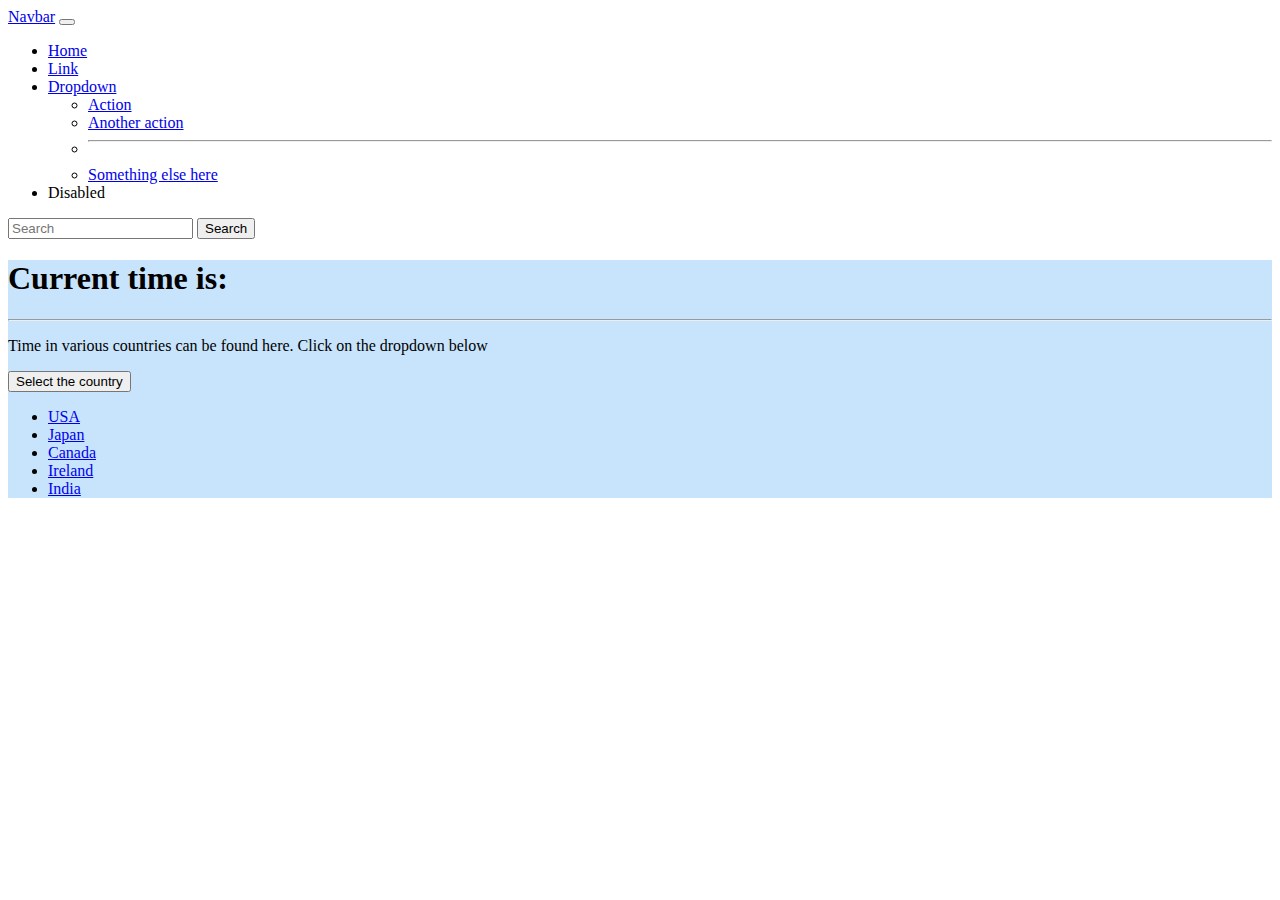
<file: index.html>
<!doctype html>
<html lang="en">
  <head>
    <meta charset="utf-8">
    <meta name="viewport" content="width=device-width, initial-scale=1">
    <title>Project TimePASS</title>
    <link href="https://cdn.jsdelivr.net/npm/bootstrap@5.2.0-beta1/dist/css/bootstrap.min.css" rel="stylesheet" integrity="sha384-0evHe/X+R7YkIZDRvuzKMRqM+OrBnVFBL6DOitfPri4tjfHxaWutUpFmBp4vmVor" crossorigin="anonymous">
  </head>
  <body>
    <link rel="stylesheet" href="clock.css">
    <nav class="navbar navbar-expand-lg bg-light">
        <div class="container-fluid">
          <a class="navbar-brand" href="#">Navbar</a>
          <button class="navbar-toggler" type="button" data-bs-toggle="collapse" data-bs-target="#navbarSupportedContent" aria-controls="navbarSupportedContent" aria-expanded="false" aria-label="Toggle navigation">
            <span class="navbar-toggler-icon"></span>
          </button>
          <div class="collapse navbar-collapse" id="navbarSupportedContent">
            <ul class="navbar-nav me-auto mb-2 mb-lg-0">
              <li class="nav-item">
                <a class="nav-link active" aria-current="page" href="#">Home</a>
              </li>
              <li class="nav-item">
                <a class="nav-link" href="#">Link</a>
              </li>
              <li class="nav-item dropdown">
                <a class="nav-link dropdown-toggle" href="#" id="navbarDropdown" role="button" data-bs-toggle="dropdown" aria-expanded="false">
                  Dropdown
                </a>
                <ul class="dropdown-menu" aria-labelledby="navbarDropdown">
                  <li><a class="dropdown-item" href="#">Action</a></li>
                  <li><a class="dropdown-item" href="#">Another action</a></li>
                  <li><hr class="dropdown-divider"></li>
                  <li><a class="dropdown-item" href="#">Something else here</a></li>
                </ul>
              </li>
              <li class="nav-item">
                <a class="nav-link disabled">Disabled</a>
              </li>
            </ul>
            <form class="d-flex" role="search">
              <input class="form-control me-2" type="search" placeholder="Search" aria-label="Search">
              <button class="btn btn-outline-success" type="submit">Search</button>
            </form>
          </div>
        </div>
      </nav>
      <div class="jumbotron my-4">
        <h1 class="display-4" id="Time">Current time is: </h1>
        <hr class="my-4">
        <p>Time in various countries can be found here. Click on the dropdown below</p>
        <p class="lead">
          <div class="dropdown">
            <button class="btn btn-secondary dropdown-toggle" type="button" id="dropdownMenuButton1" data-bs-toggle="dropdown" aria-expanded="false">
              Select the country
            </button>
            <ul class="dropdown-menu" aria-labelledby="dropdownMenuButton1">
              <li><a class="dropdown-item" href="#">USA</a></li>
              <li><a class="dropdown-item" href="#">Japan</a></li>
              <li><a class="dropdown-item" href="#">Canada</a></li>
              <li><a class="dropdown-item" href="#">Ireland</a></li>
              <li><a class="dropdown-item" href="clock.html">India</a></li>
            </ul>
          </div>
        </p>
      </div>
    <script src="clock.js"></script>
    <script src="https://cdn.jsdelivr.net/npm/bootstrap@5.2.0-beta1/dist/js/bootstrap.bundle.min.js" integrity="sha384-pprn3073KE6tl6bjs2QrFaJGz5/SUsLqktiwsUTF55Jfv3qYSDhgCecCxMW52nD2" crossorigin="anonymous"></script>
  </body>
</html>
</file>
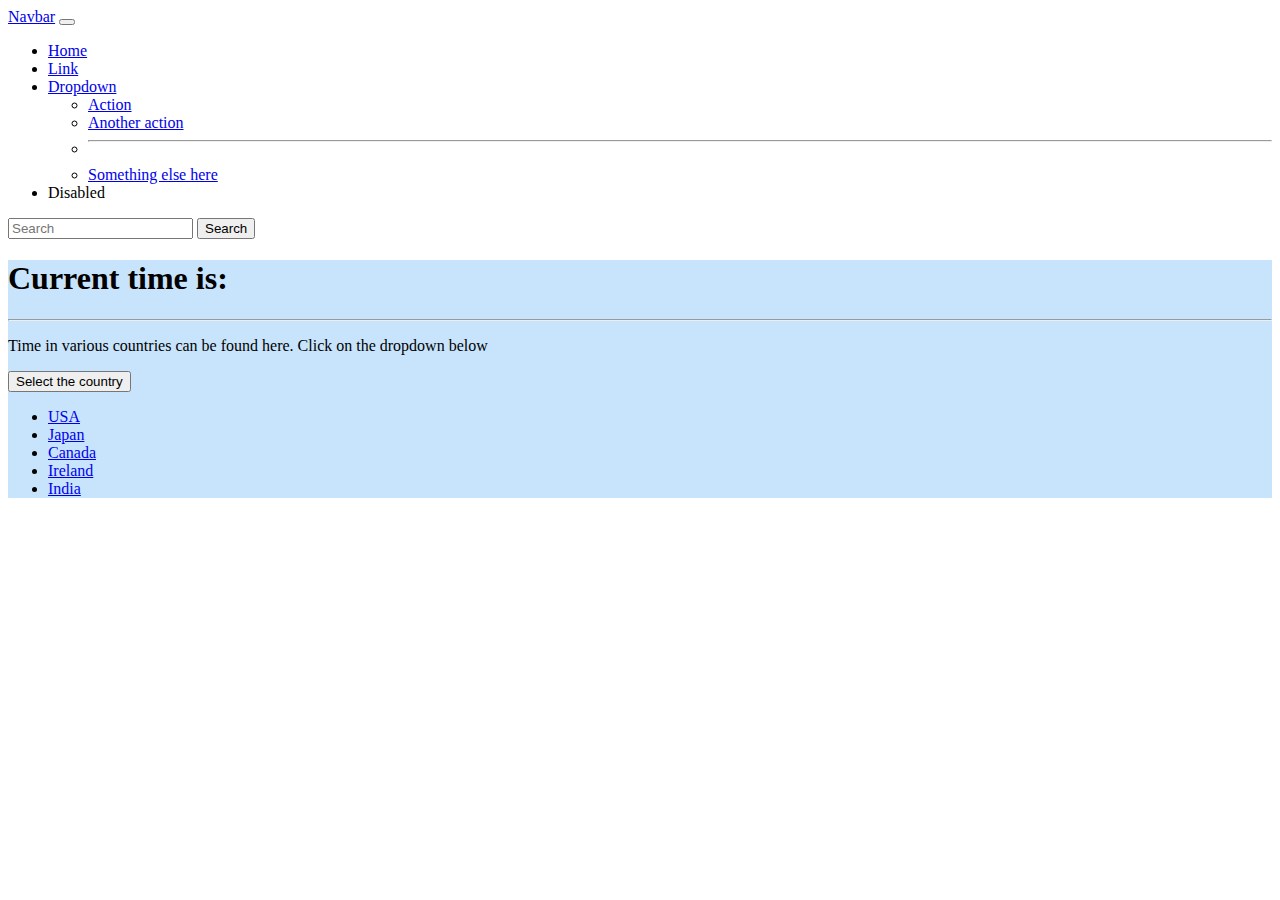
<file: clock.html>
<!doctype html>
<html lang="en">
  <head>
    <meta charset="utf-8">
    <meta name="viewport" content="width=device-width, initial-scale=1">
    <title>Project TimePASS</title>
    <link href="https://cdn.jsdelivr.net/npm/bootstrap@5.2.0-beta1/dist/css/bootstrap.min.css" rel="stylesheet" integrity="sha384-0evHe/X+R7YkIZDRvuzKMRqM+OrBnVFBL6DOitfPri4tjfHxaWutUpFmBp4vmVor" crossorigin="anonymous">
  </head>
  <body>
    <link rel="stylesheet" href="clock.css">
    <nav class="navbar navbar-expand-lg bg-light">
        <div class="container-fluid">
          <a class="navbar-brand" href="#">Navbar</a>
          <button class="navbar-toggler" type="button" data-bs-toggle="collapse" data-bs-target="#navbarSupportedContent" aria-controls="navbarSupportedContent" aria-expanded="false" aria-label="Toggle navigation">
            <span class="navbar-toggler-icon"></span>
          </button>
          <div class="collapse navbar-collapse" id="navbarSupportedContent">
            <ul class="navbar-nav me-auto mb-2 mb-lg-0">
              <li class="nav-item">
                <a class="nav-link active" aria-current="page" href="#">Home</a>
              </li>
              <li class="nav-item">
                <a class="nav-link" href="#">Link</a>
              </li>
              <li class="nav-item dropdown">
                <a class="nav-link dropdown-toggle" href="#" id="navbarDropdown" role="button" data-bs-toggle="dropdown" aria-expanded="false">
                  Dropdown
                </a>
                <ul class="dropdown-menu" aria-labelledby="navbarDropdown">
                  <li><a class="dropdown-item" href="#">Action</a></li>
                  <li><a class="dropdown-item" href="#">Another action</a></li>
                  <li><hr class="dropdown-divider"></li>
                  <li><a class="dropdown-item" href="#">Something else here</a></li>
                </ul>
              </li>
              <li class="nav-item">
                <a class="nav-link disabled">Disabled</a>
              </li>
            </ul>
            <form class="d-flex" role="search">
              <input class="form-control me-2" type="search" placeholder="Search" aria-label="Search">
              <button class="btn btn-outline-success" type="submit">Search</button>
            </form>
          </div>
        </div>
      </nav>
      <div class="jumbotron my-4">
        <h1 class="display-4" id="Time">Current time is: </h1>
        <hr class="my-4">
        <p>Time in various countries can be found here. Click on the dropdown below</p>
        <p class="lead">
          <div class="dropdown">
            <button class="btn btn-secondary dropdown-toggle" type="button" id="dropdownMenuButton1" data-bs-toggle="dropdown" aria-expanded="false">
              Select the country
            </button>
            <ul class="dropdown-menu" aria-labelledby="dropdownMenuButton1">
              <li><a class="dropdown-item" href="#">USA</a></li>
              <li><a class="dropdown-item" href="#">Japan</a></li>
              <li><a class="dropdown-item" href="#">Canada</a></li>
              <li><a class="dropdown-item" href="#">Ireland</a></li>
              <li><a class="dropdown-item" href="clock.html">India</a></li>
            </ul>
          </div>
        </p>
      </div>
    <script src="clock.js"></script>
    <script src="https://cdn.jsdelivr.net/npm/bootstrap@5.2.0-beta1/dist/js/bootstrap.bundle.min.js" integrity="sha384-pprn3073KE6tl6bjs2QrFaJGz5/SUsLqktiwsUTF55Jfv3qYSDhgCecCxMW52nD2" crossorigin="anonymous"></script>
  </body>
</html>
</file>
<file: clock.css>
.jumbotron {
    background-color: rgb(200, 228, 252);
}
</file>
